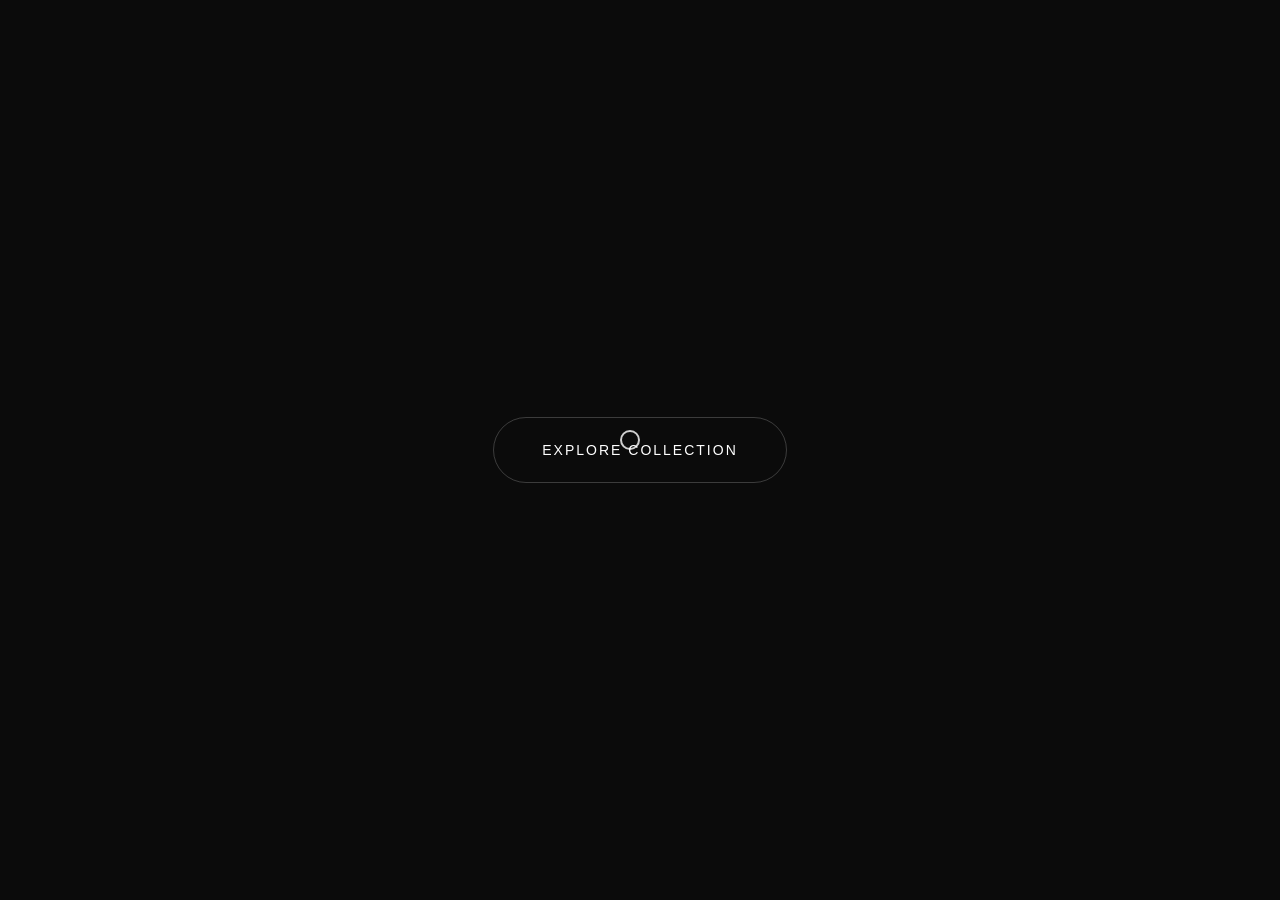
<file: Magnetic/index.html>
<!DOCTYPE html>
<html lang="en">
<head>
  <meta charset="UTF-8">
  <meta name="viewport" content="width=device-width, initial-scale=1.0">
  <title>Magnetic Cursor Effect</title>
  <link rel="stylesheet" href="style.css">
</head>
<body>

  <div class="custom-cursor"></div>

  <main class="container">
    <button class="magnetic-btn">
      <span class="btn-text">Explore Collection</span>
    </button>
  </main>

  <script src="script.js"></script>
</body>
</html>
</file>
<file: Magnetic/style.css>
/* Reset and Base Styles */
* {
  margin: 0;
  padding: 0;
  box-sizing: border-box;
}

body {
  background-color: #0b0b0b;
  min-height: 100vh;
  display: flex;
  justify-content: center;
  align-items: center;
  overflow: hidden;
  /* Hide the default system cursor */
  cursor: none; 
}

/* Custom Cursor Design */
.custom-cursor {
  width: 20px;
  height: 20px;
  border: 2px solid rgba(255, 255, 255, 0.8);
  border-radius: 50%;
  position: fixed;
  transform: translate(-50%, -50%);
  pointer-events: none; /* Crucial: stops the cursor from blocking clicks */
  z-index: 9999;
  /* Smoothly interpolates the default movement tracking */
  transition: width 0.3s, height 0.3s, background-color 0.3s;
}

/* Layout Container */
.container {
  display: flex;
  justify-content: center;
  align-items: center;
}

/* Premium Magnetic Button Styling */
.magnetic-btn {
  background: transparent;
  border: 1px solid rgba(255, 255, 255, 0.2);
  padding: 24px 48px;
  border-radius: 40px;
  position: relative;
  cursor: none;
  display: inline-block;
  /* JS will feed real-time values into these transforms */
  transform: translate(calc(var(--x, 0) * 1px), calc(var(--y, 0) * 1px));
  transition: transform 0.2s cubic-bezier(0.25, 1, 0.5, 1), border-color 0.3s;
}

.btn-text {
  display: block;
  color: #ffffff;
  font-family: 'Helvetica Neue', sans-serif;
  font-size: 14px;
  letter-spacing: 2px;
  text-transform: uppercase;
  /* The text moves slightly slower than the button frame for a depth effect */
  transform: translate(calc(var(--text-x, 0) * 1px), calc(var(--text-y, 0) * 1px));
  transition: transform 0.25s cubic-bezier(0.25, 1, 0.5, 1);
}

/* State changes when the user hovers over the interactive area */
.magnetic-btn:hover {
  border-color: rgba(255, 255, 255, 0.8);
}

/* Cursor reaction when hovering over the button */
.magnetic-btn:hover ~ .custom-cursor,
.custom-cursor.active {
  width: 50px;
  height: 50px;
  background-color: rgba(255, 255, 255, 0.1);
  border-color: #ffffff;
}
</file>
